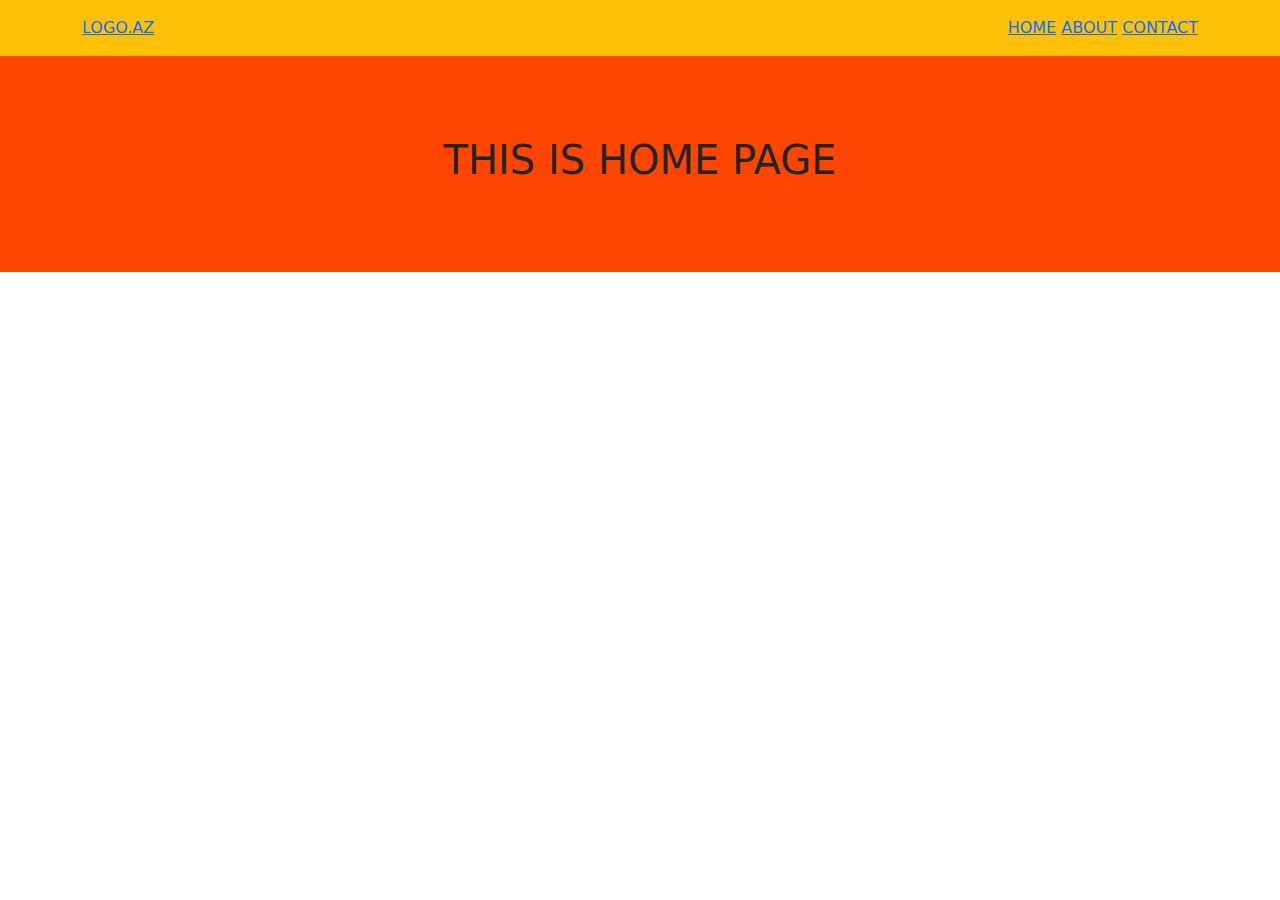
<file: 12.SASS-SCSS/index.html>
<!DOCTYPE html>
<html lang="en">
<head>
    <meta charset="UTF-8">
    <meta http-equiv="X-UA-Compatible" content="IE=edge">
    <meta name="viewport" content="width=device-width, initial-scale=1.0">
    <title>Bootstrap - 2</title>
    <link rel="stylesheet" href="css/bootstrap.css">
    <link rel="stylesheet" href="css/style.css">
    <link rel="stylesheet" href="https://cdnjs.cloudflare.com/ajax/libs/font-awesome/6.1.1/css/all.min.css">
</head>
<body>

  <header class="bg-warning py-3">
    <div class="container">
      <div class="row">
        <div class="col-lg-2">
          <a href="index.html">LOGO.AZ</a>
        </div>
        <div class="col-lg-10 text-end">
          <a href="index.html">HOME</a>
          <a href="about.html">ABOUT</a>
          <a href="contact.html">CONTACT</a>
        </div>
      </div>
    </div>
  </header>

  <section id="Index">
    <h1>THIS IS HOME PAGE</h1>
  </section>

</body>
</html>
</file>
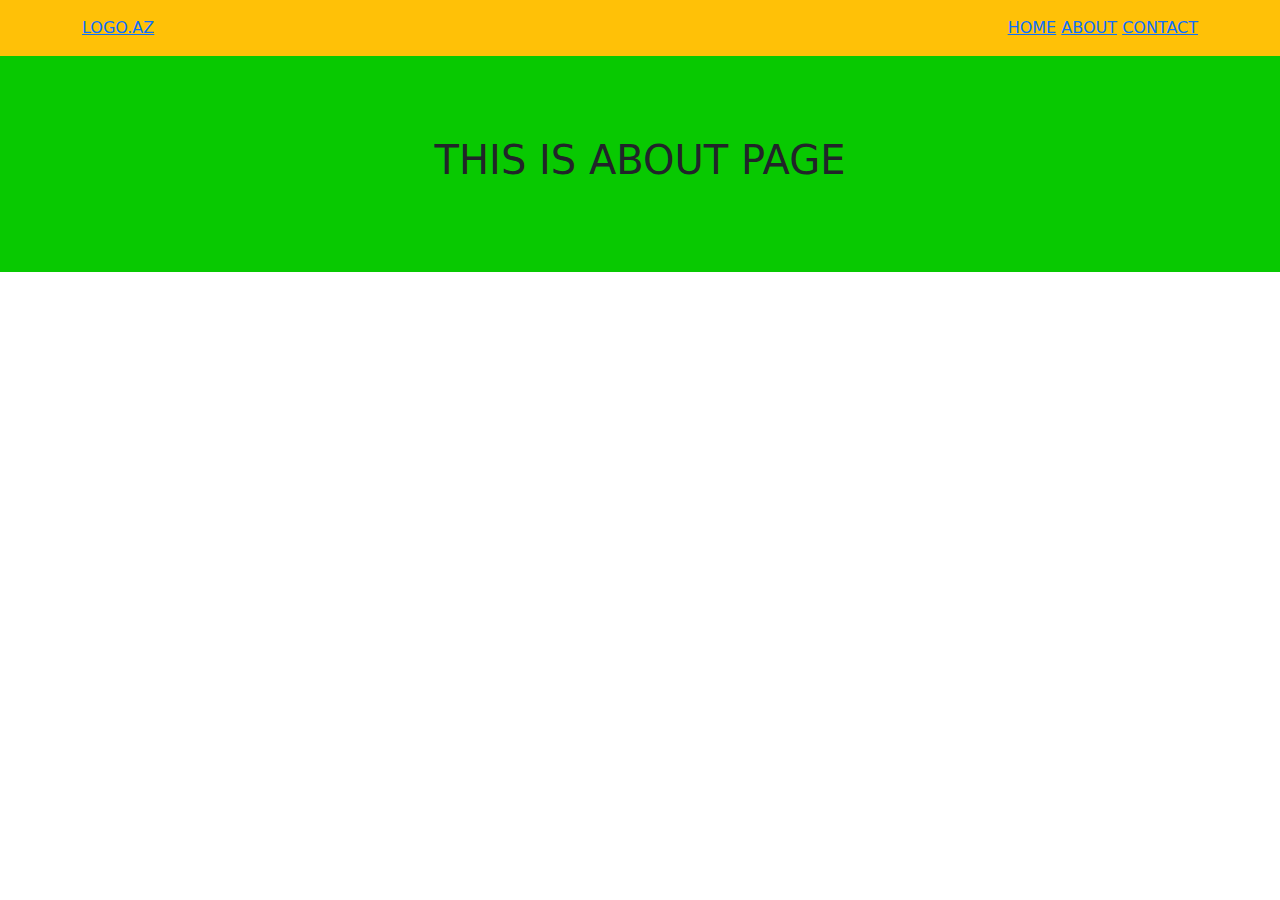
<file: 12.SASS-SCSS/about.html>
<!DOCTYPE html>
<html lang="en">
<head>
    <meta charset="UTF-8">
    <meta http-equiv="X-UA-Compatible" content="IE=edge">
    <meta name="viewport" content="width=device-width, initial-scale=1.0">
    <title>Bootstrap - 2</title>
    <link rel="stylesheet" href="css/bootstrap.css">
    <link rel="stylesheet" href="css/style.css">
    <link rel="stylesheet" href="https://cdnjs.cloudflare.com/ajax/libs/font-awesome/6.1.1/css/all.min.css">
</head>
<body>

  <header class="bg-warning py-3">
    <div class="container">
      <div class="row">
        <div class="col-lg-2">
          <a href="index.html">LOGO.AZ</a>
        </div>
        <div class="col-lg-10 text-end">
          <a href="index.html">HOME</a>
          <a href="about.html">ABOUT</a>
          <a href="contact.html">CONTACT</a>
        </div>
      </div>
    </div>
  </header>


  <section id="About">
      <h1>THIS IS ABOUT PAGE</h1>
  </section>
  

</body>
</html>
</file>
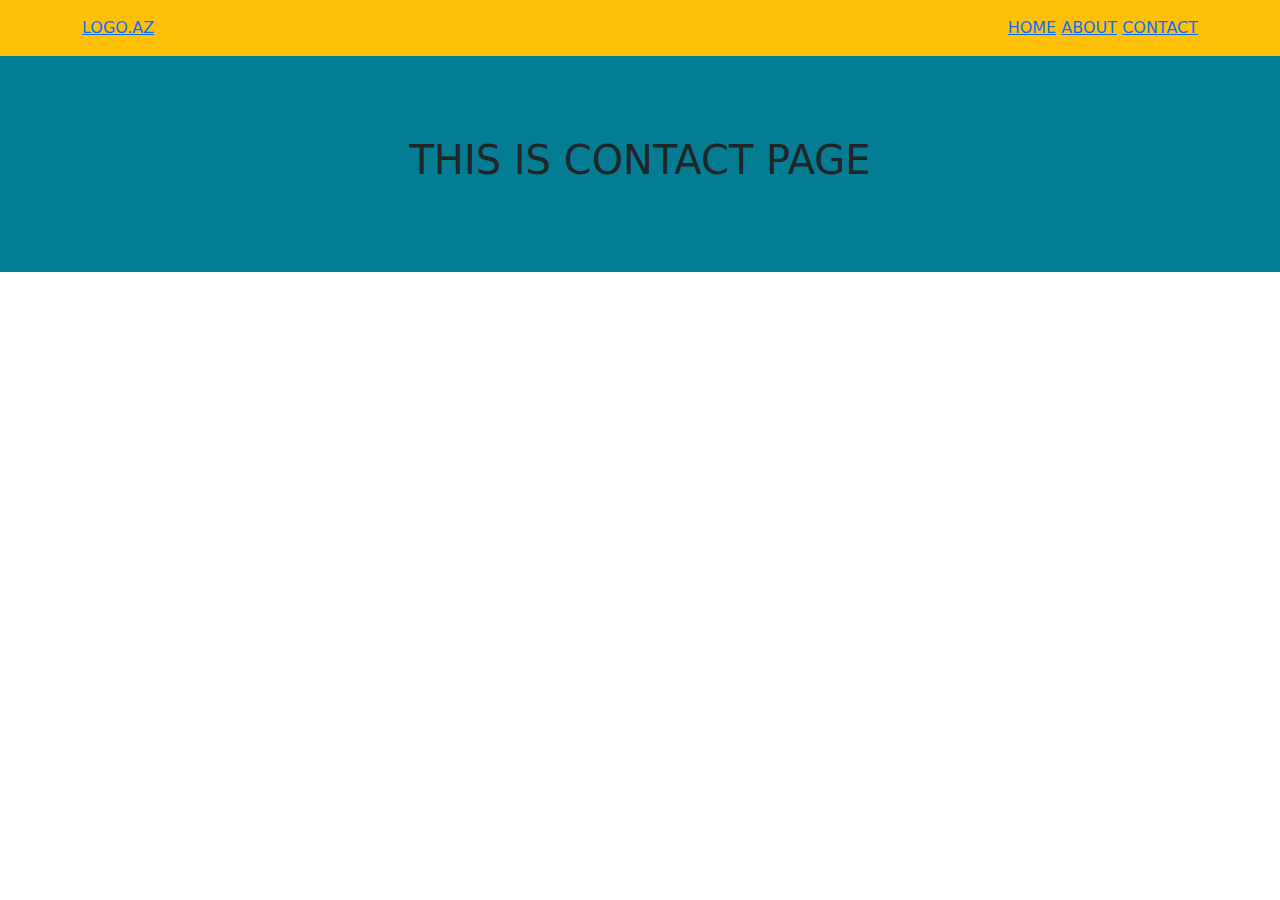
<file: 12.SASS-SCSS/contact.html>
<!DOCTYPE html>
<html lang="en">
<head>
    <meta charset="UTF-8">
    <meta http-equiv="X-UA-Compatible" content="IE=edge">
    <meta name="viewport" content="width=device-width, initial-scale=1.0">
    <title>Bootstrap - 2</title>
    <link rel="stylesheet" href="css/bootstrap.css">
    <link rel="stylesheet" href="css/style.css">
    <link rel="stylesheet" href="https://cdnjs.cloudflare.com/ajax/libs/font-awesome/6.1.1/css/all.min.css">
</head>
<body>

  <header class="bg-warning py-3">
    <div class="container">
      <div class="row">
        <div class="col-lg-2">
          <a href="index.html">LOGO.AZ</a>
        </div>
        <div class="col-lg-10 text-end">
          <a href="index.html">HOME</a>
          <a href="about.html">ABOUT</a>
          <a href="contact.html">CONTACT</a>
        </div>
      </div>
    </div>
  </header>


  <section id="Contact">
      <h1>THIS IS CONTACT PAGE</h1>
  </section>
  

</body>
</html>
</file>
<file: 12.SASS-SCSS/css/style.css>
* {
  margin: 0;
  padding: 0;
  -webkit-box-sizing: border-box;
          box-sizing: border-box;
}

#About {
  background-color: #08c901;
  padding: 5rem 0;
  text-align: center;
}

#Contact {
  background-color: #047c91;
  padding: 5rem 0;
  text-align: center;
}

#Index {
  background-color: orangered;
  padding: 5rem 0;
  text-align: center;
}
/*# sourceMappingURL=style.css.map */
</file>
